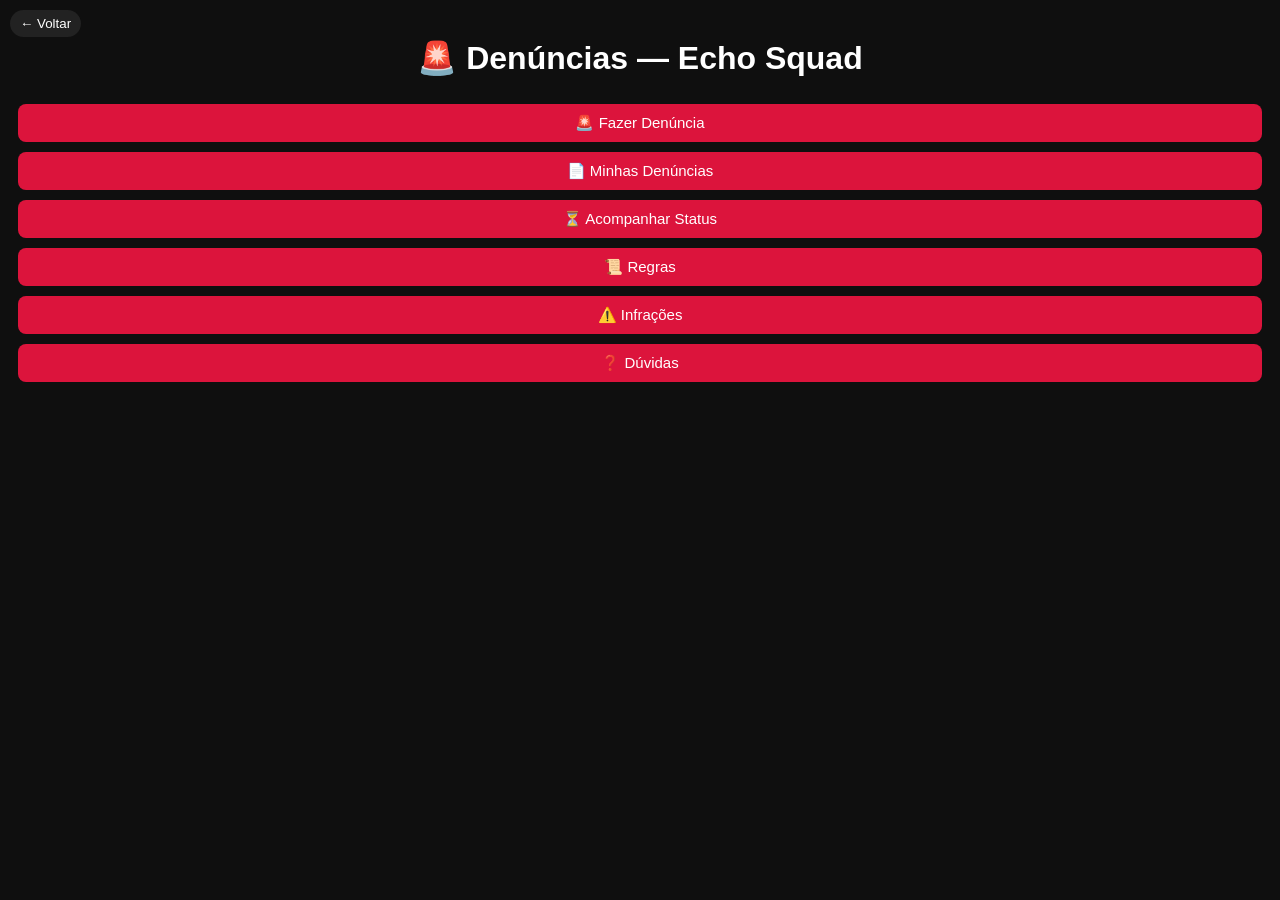
<file: index.html>
<!DOCTYPE html>
<html lang="pt-br">
<head>
<meta charset="UTF-8">
<title>Denúncias | Echo Squad</title>
<link rel="stylesheet" href="style.css">
</head>
<body>

<button class="voltar" onclick="history.back()">← Voltar</button>

<h1>🚨 Denúncias — Echo Squad</h1>

<div class="menu">
  <button onclick="mostrar('form')">🚨 Fazer Denúncia</button>
  <button onclick="mostrar('minhas')">📄 Minhas Denúncias</button>
  <button onclick="mostrar('status')">⏳ Acompanhar Status</button>
  <button onclick="mostrar('regras')">📜 Regras</button>
  <button onclick="mostrar('tipos')">⚠️ Infrações</button>
  <button onclick="mostrar('faq')">❓ Dúvidas</button>
</div>

<section id="form" class="box">
  <h2>Fazer Denúncia</h2>
  <input id="nick" placeholder="Seu nick">
  <input id="acusado" placeholder="Nick do acusado">
  <input id="motivo" placeholder="Motivo">
  <textarea id="desc" placeholder="Descreva o ocorrido"></textarea>
  <input type="file" id="imagem" multiple>
  <button onclick="enviarDenuncia()">Enviar</button>
</section>

<section id="minhas" class="box"></section>
<section id="status" class="box"></section>

<section id="regras" class="box">
  <h2>Regras</h2>
  <p>Denúncias falsas resultam em punição. Envie provas reais.</p>
</section>

<section id="tipos" class="box">
  <h2>Tipos de Infrações</h2>
  <ul>
    <li>Hack</li><li>X-ray</li><li>Bug abuse</li><li>Griefing</li><li>Ofensas</li>
  </ul>
</section>

<section id="faq" class="box">
  <h2>Dúvidas Frequentes</h2>
  <p>As denúncias são analisadas pela staff o mais rápido possível.</p>
</section>

<script src="script.js"></script>
</body>
</html>
</file>
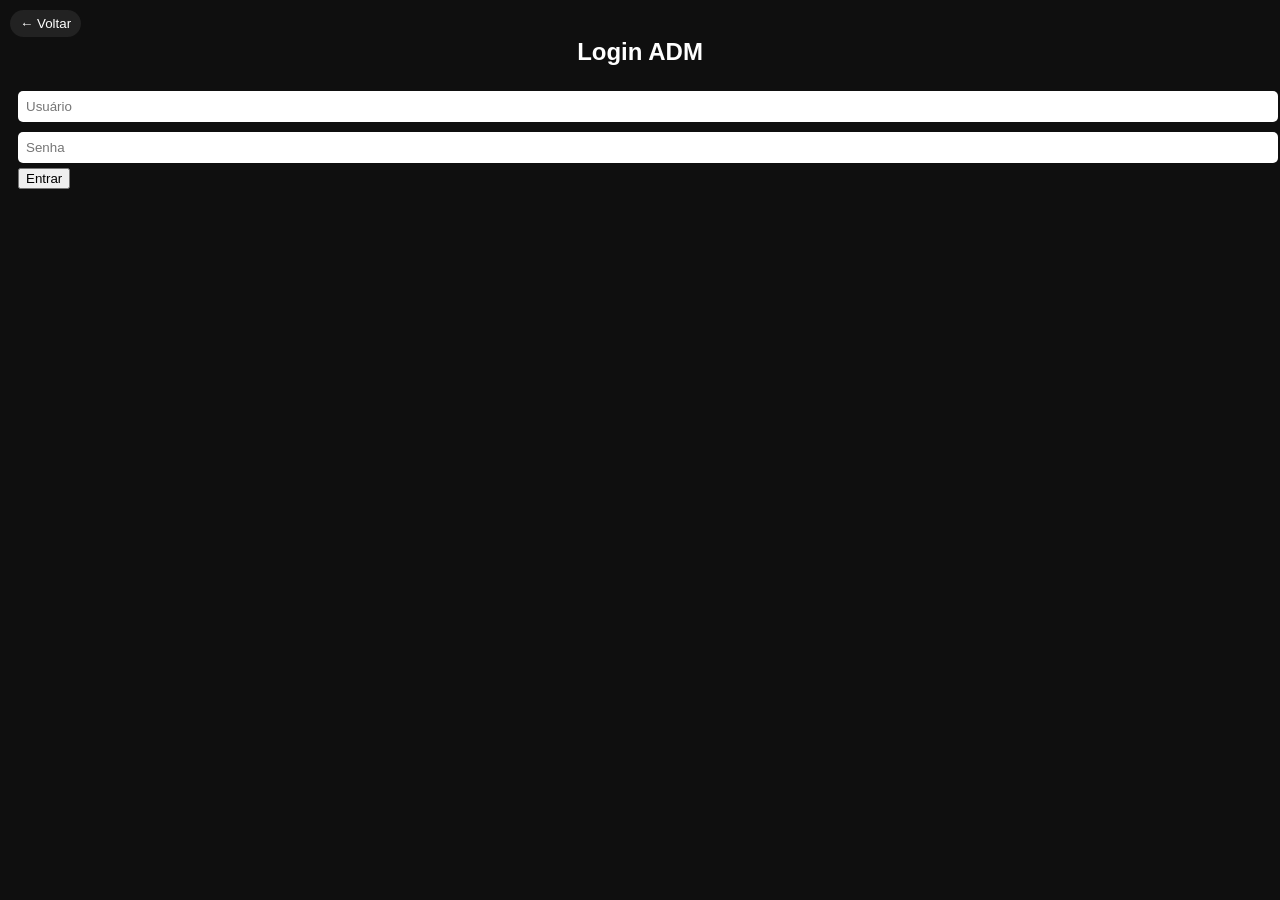
<file: admin.html>
<!DOCTYPE html>
<html lang="pt-br">
<head>
<meta charset="UTF-8">
<title>Painel ADM | Denúncias</title>
<link rel="stylesheet" href="style.css">
</head>
<body>

<button class="voltar" onclick="history.back()">← Voltar</button>

<div id="loginBox">
  <h2>Login ADM</h2>
  <input id="user" placeholder="Usuário">
  <input id="pass" type="password" placeholder="Senha">
  <button onclick="login()">Entrar</button>
</div>

<div id="painel" style="display:none;">
  <h1>📥 Caixa de Denúncias</h1>
  <div id="lista"></div>
</div>

<script src="script.js"></script>
</body>
</html>
</file>
<file: style.css>
body {
  background:#0f0f0f;
  color:white;
  font-family:Arial;
  padding:10px;
}

h1,h2 {text-align:center;}

.menu button, .box button {
  width:100%;
  padding:10px;
  margin:5px 0;
  border:none;
  background:crimson;
  color:white;
  border-radius:8px;
  font-size:15px;
}

.box {
  display:none;
  background:#1a1a1a;
  padding:10px;
  margin-top:10px;
  border-radius:10px;
}

input, textarea {
  width:100%;
  padding:8px;
  margin:5px 0;
  border-radius:5px;
  border:none;
}

.voltar {
  position:fixed;
  top:10px;
  left:10px;
  background:#222;
  border:none;
  color:white;
  padding:6px 10px;
  border-radius:50px;
}

.denuncia {
  background:#222;
  margin:8px 0;
  padding:8px;
  border-radius:8px;
}
</file>
